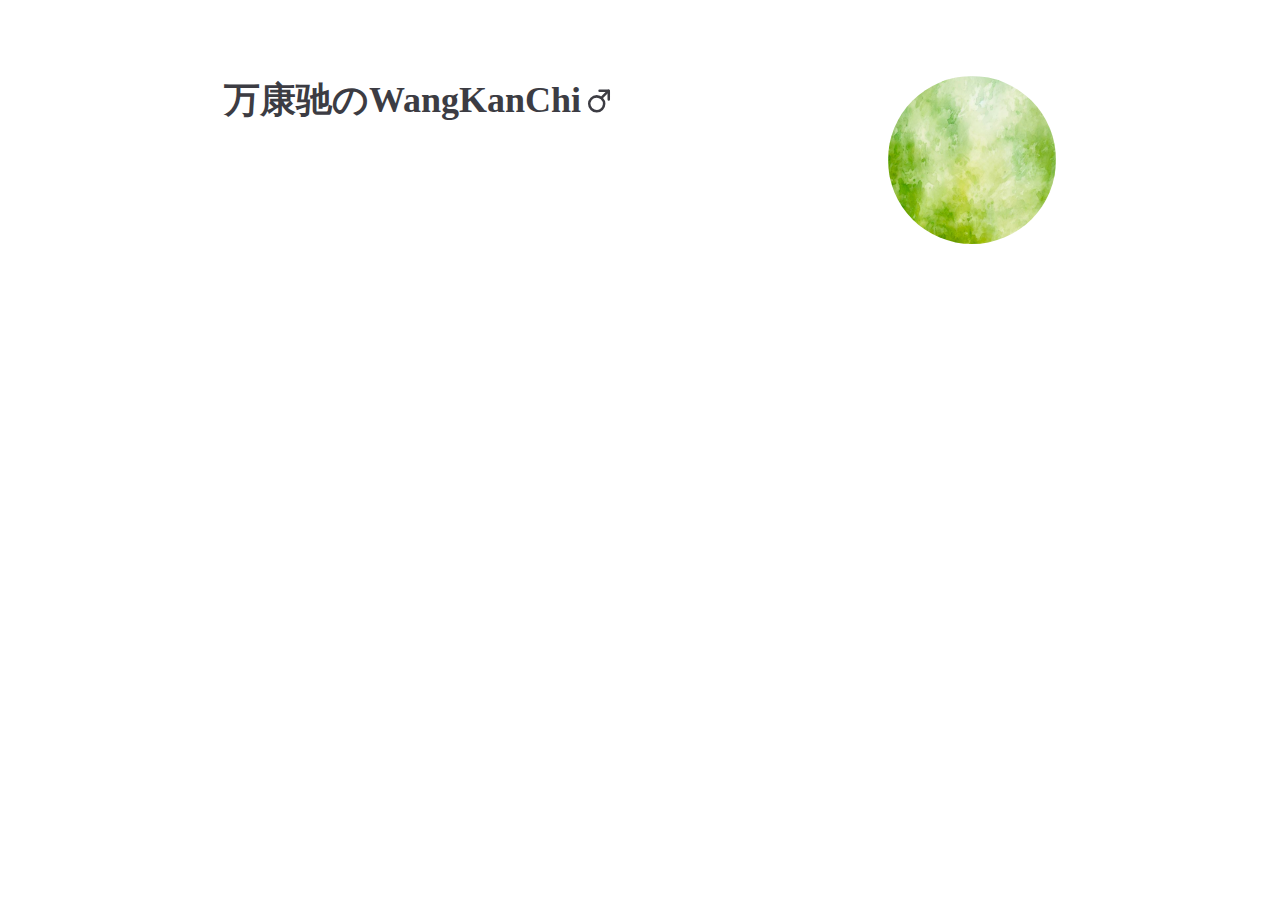
<file: index.html>
<!DOCTYPE html>
<html lang="zh">

<head>
    <meta charset="UTF-8" />
    <meta name="viewport" content="width=device-width, initial-scale=1.0" />
    <title>WangKanChi | 主页 Sink服务</title>
    <link rel="icon" href="/logo.jpg">
    <link rel="stylesheet" type="text/css" href="/css/index.css">
    <meta name="keywords" content="Heiye,黑曳のHeiye,黑曳,zhanghaoyu,张浩宇,WangKanChi">
    <script>

        // 定义函数
        function checkPassword() {
            var correctPassword = "20131112";
            var userPassword = prompt('请输入密码:', '');

            if (userPassword === correctPassword) {
                dg.showModal();
                alert("这疑似与Base64有关？")
            } else {
                alert('密码错误！');
            }
        }

        // 在页面加载完成后绑定事件
        document.addEventListener('DOMContentLoaded', function () {
            var imageLink = document.querySelector('.prince-face a');
            imageLink.addEventListener('click', checkPassword);
        });
    </script>
</head>

<body>
    <div class="prince-website">
        <div class="prince">
            <div class="prince-info">
                <h1>万康驰のWangKanChi<svg t="1697198165553" class="icon" viewBox="0 0 1024 1024" version="1.1"
                        xmlns="http://www.w3.org/2000/svg" p-id="19042" width="28" height="28">
                        <path
                            d="M428.73553074 933.87438531a318.94095493 318.94095493 0 1 1 318.32642559-318.94095492 319.55548425 319.55548425 0 0 1-318.32642559 318.94095493z m0-545.08791302a226.14695811 226.14695811 0 1 0 148.10167666 55.30767983 226.76148825 226.76148825 0 0 0-148.10167666-55.30767983zM868.73885215 501.85995175a46.70426348 46.70426348 0 0 1-46.08973334-43.01708505V182.30446667H533.20559302a46.70426348 46.70426348 0 0 1-46.08973333-46.08973333 46.70426348 46.70426348 0 0 1 46.08973333-46.08973334h335.53325913a46.70426348 46.70426348 0 0 1 46.08973333 46.08973334V458.8428667a46.70426348 46.70426348 0 0 1-46.08973333 43.01708507z"
                            fill="#3c3c43" p-id="19043"></path>
                        <path
                            d="M612.47993475 436.71979526a44.86067386 44.86067386 0 0 1-32.57007824-13.51965509 45.47520319 45.47520319 0 0 1 0-65.1401565l245.8119114-248.88456052a46.08973333 46.08973333 0 0 1 65.1401565 65.1401565l-245.81191142 248.88456052a45.47520319 45.47520319 0 0 1-32.57007823 13.51965509z"
                            fill="#3c3c43" p-id="19044"></path>
                    </svg></h1>
            </div>
            <div class="prince-face">
                <a href="#"><img src="/images/be8c9d67caa6cea5f2363a76f819bf8c.png" alt=""></a>
            </div>
        </div>



        <dialog id="dg" style="border-radius: 10px;position: fixed; 
        width: 30%;
        height: 40%;

        top: 50%;
        left: 50%;
        transform: translate(-50%, -50%); 
        align-items: center; 
        border-width: 1px;">
            <p class="popup_title" style="text-align: center;">5o+Q56S677ya</p>

            <p class="popup_content" style="word-wrap: break-word; line-height: 20px;">5p2l6IeqU2lua+eahOivne+8mgo=</p>
            <p class="popup_content" style="word-wrap: break-word; line-height: 20px;">VGltZSBpcyBydW5uaW5nIG91dCBmb3IgZnJpZW5kc2hpcHMgdG8gbGFzdOKApuKApg==</p>
            <p class="popup_content" style="word-wrap: break-word; line-height: 20px;">SSB3YW50IHRvIGhhdmUgYSBnb29kIHRpbWUgd2l0aCB5b3UgaW4gdGhlIGxhc3QgbWludXRlLi4uLi4u</p>
            <p class="popup_content" style="word-wrap: break-word; line-height: 20px;">U28geW91IGFuZCBJIGFyZSB0aGUgc2FtZSB0eXBlISBJIG9ubHkgaGF2ZSBvbmUgZ29vZCBmcmllbmQgZnJvbSB5b3UsIGFuZCBJIGRvbid0IHdhbnQgdG8gc2F5IGdvb2RieWUgdG8geW91ISDigKbigKY=</p>
            <p class="popup_content" style="word-wrap: break-word;">Thank you, Wan Kangchi! ……</p>
            <br>
            <div class="popup_btn" style=" width: 95%; text-align: center;justify-content: center;">
                <button class="confirmBtn" onclick="dg.close();"
                    style="width: 95%;cursor: pointer; justify-content: center;">确认</button>
            </div>
        </dialog>

        <dialog id="pw" style="border-radius: 10px;position: fixed; 
        width: 30%;
        height: 15%;
        top: 50%;
        left: 50%;
        transform: translate(-50%, -50%); 
        align-items: center; 
        border-width: 1px;">
            <p class="popup_title" style="text-align: center;">请输入密码：</p>
            <input type="password" id="ipd" class="ipd" style="width: 98%; height: auto; font-size: 15px;">
            <br>
            <div class="popup_btn" style=" width: 95%; text-align: center;justify-content: center;">
                <button class="confirmBtn" onclick="dg.close();"
                    style="width: 95%;cursor: pointer; justify-content: center;">确认</button>
            </div>
        </dialog>
    </div>


</body>

</html>
</file>
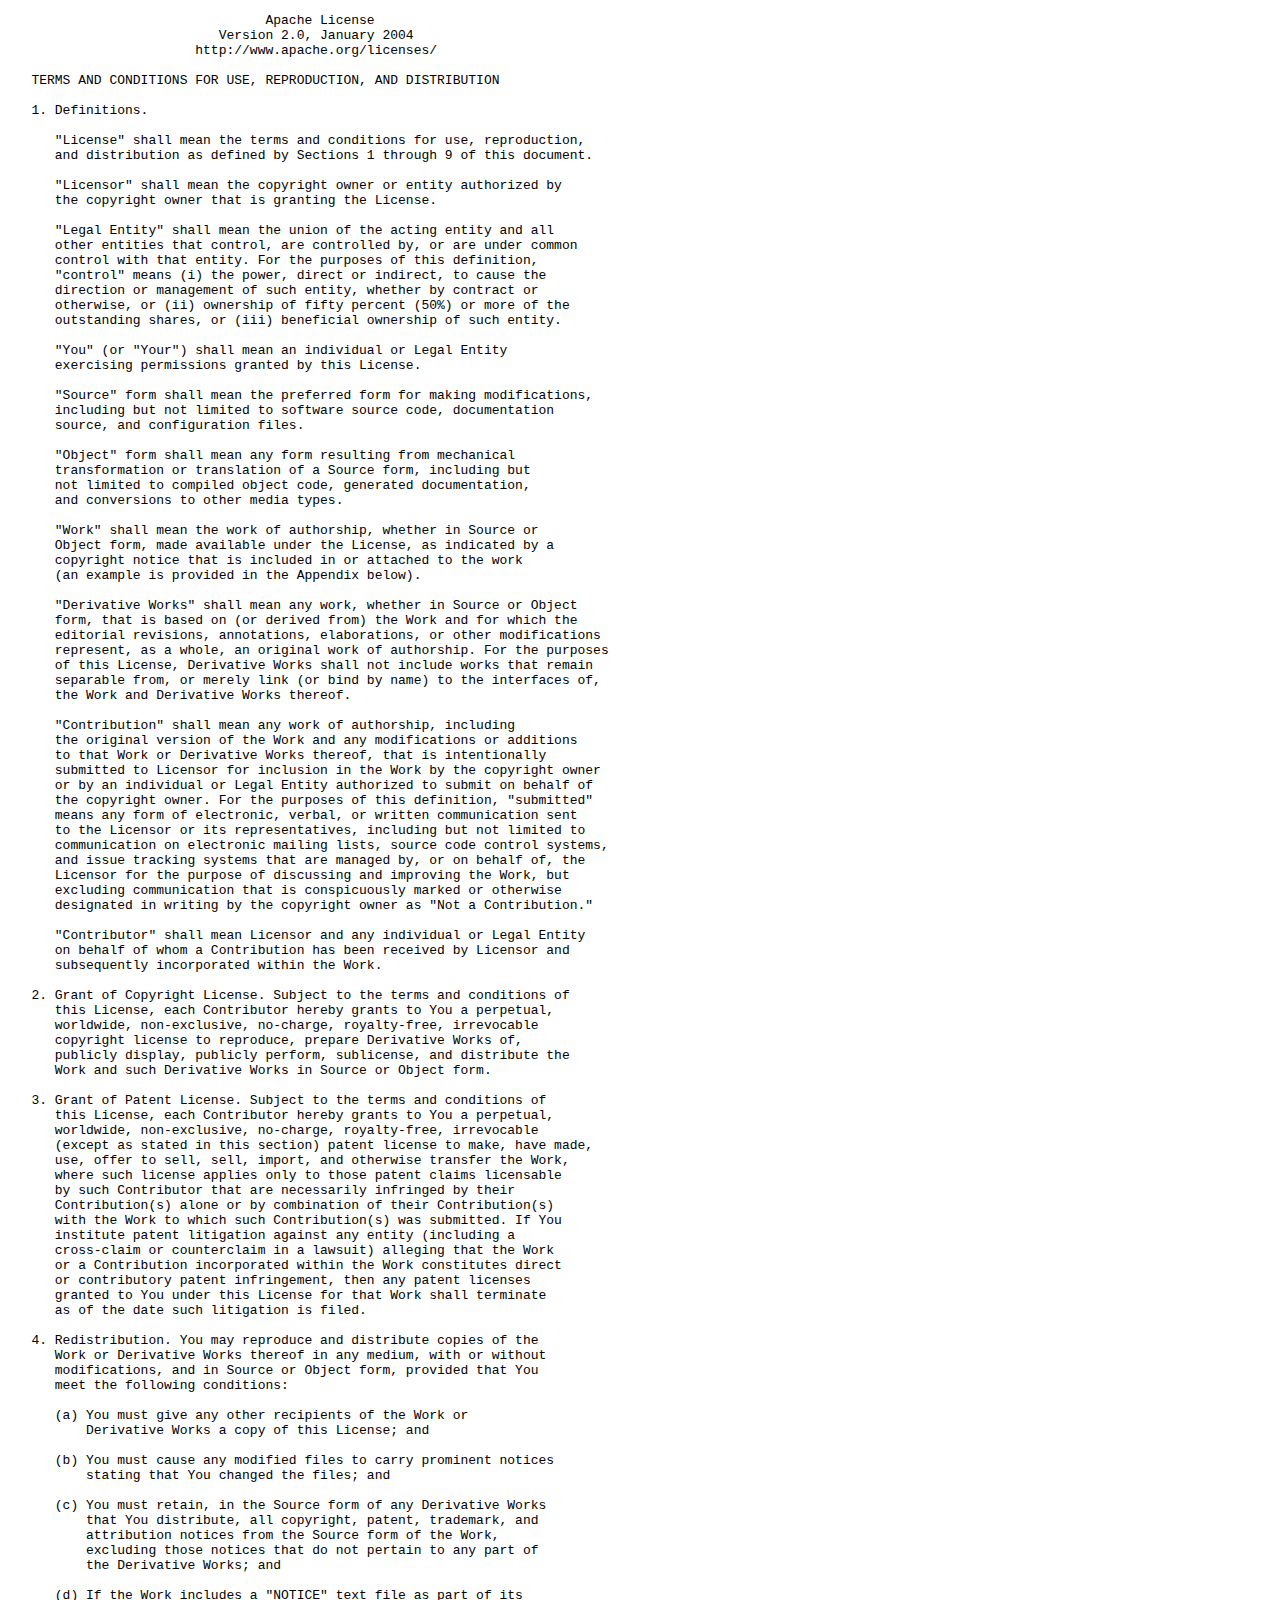
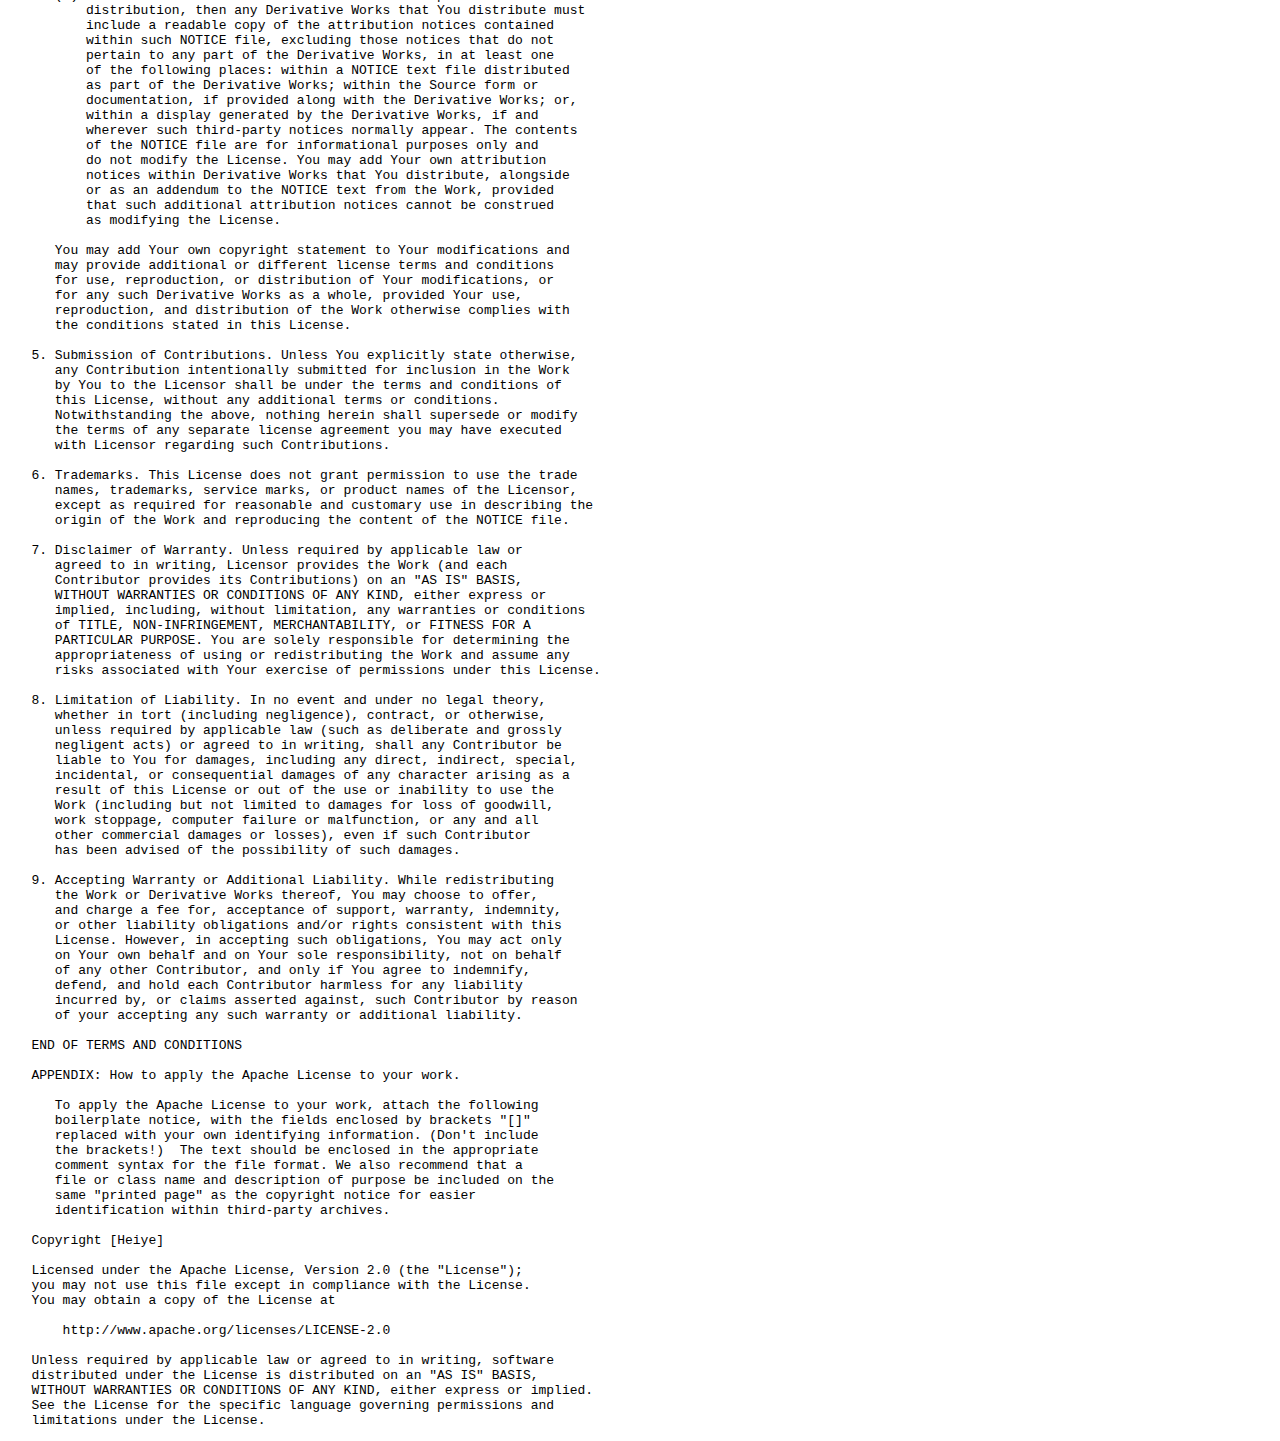
<file: license.html>
<!DOCTYPE html>
<html>
<body>
<pre>
                                 Apache License
                           Version 2.0, January 2004
                        http://www.apache.org/licenses/

   TERMS AND CONDITIONS FOR USE, REPRODUCTION, AND DISTRIBUTION

   1. Definitions.

      "License" shall mean the terms and conditions for use, reproduction,
      and distribution as defined by Sections 1 through 9 of this document.

      "Licensor" shall mean the copyright owner or entity authorized by
      the copyright owner that is granting the License.

      "Legal Entity" shall mean the union of the acting entity and all
      other entities that control, are controlled by, or are under common
      control with that entity. For the purposes of this definition,
      "control" means (i) the power, direct or indirect, to cause the
      direction or management of such entity, whether by contract or
      otherwise, or (ii) ownership of fifty percent (50%) or more of the
      outstanding shares, or (iii) beneficial ownership of such entity.

      "You" (or "Your") shall mean an individual or Legal Entity
      exercising permissions granted by this License.

      "Source" form shall mean the preferred form for making modifications,
      including but not limited to software source code, documentation
      source, and configuration files.

      "Object" form shall mean any form resulting from mechanical
      transformation or translation of a Source form, including but
      not limited to compiled object code, generated documentation,
      and conversions to other media types.

      "Work" shall mean the work of authorship, whether in Source or
      Object form, made available under the License, as indicated by a
      copyright notice that is included in or attached to the work
      (an example is provided in the Appendix below).

      "Derivative Works" shall mean any work, whether in Source or Object
      form, that is based on (or derived from) the Work and for which the
      editorial revisions, annotations, elaborations, or other modifications
      represent, as a whole, an original work of authorship. For the purposes
      of this License, Derivative Works shall not include works that remain
      separable from, or merely link (or bind by name) to the interfaces of,
      the Work and Derivative Works thereof.

      "Contribution" shall mean any work of authorship, including
      the original version of the Work and any modifications or additions
      to that Work or Derivative Works thereof, that is intentionally
      submitted to Licensor for inclusion in the Work by the copyright owner
      or by an individual or Legal Entity authorized to submit on behalf of
      the copyright owner. For the purposes of this definition, "submitted"
      means any form of electronic, verbal, or written communication sent
      to the Licensor or its representatives, including but not limited to
      communication on electronic mailing lists, source code control systems,
      and issue tracking systems that are managed by, or on behalf of, the
      Licensor for the purpose of discussing and improving the Work, but
      excluding communication that is conspicuously marked or otherwise
      designated in writing by the copyright owner as "Not a Contribution."

      "Contributor" shall mean Licensor and any individual or Legal Entity
      on behalf of whom a Contribution has been received by Licensor and
      subsequently incorporated within the Work.

   2. Grant of Copyright License. Subject to the terms and conditions of
      this License, each Contributor hereby grants to You a perpetual,
      worldwide, non-exclusive, no-charge, royalty-free, irrevocable
      copyright license to reproduce, prepare Derivative Works of,
      publicly display, publicly perform, sublicense, and distribute the
      Work and such Derivative Works in Source or Object form.

   3. Grant of Patent License. Subject to the terms and conditions of
      this License, each Contributor hereby grants to You a perpetual,
      worldwide, non-exclusive, no-charge, royalty-free, irrevocable
      (except as stated in this section) patent license to make, have made,
      use, offer to sell, sell, import, and otherwise transfer the Work,
      where such license applies only to those patent claims licensable
      by such Contributor that are necessarily infringed by their
      Contribution(s) alone or by combination of their Contribution(s)
      with the Work to which such Contribution(s) was submitted. If You
      institute patent litigation against any entity (including a
      cross-claim or counterclaim in a lawsuit) alleging that the Work
      or a Contribution incorporated within the Work constitutes direct
      or contributory patent infringement, then any patent licenses
      granted to You under this License for that Work shall terminate
      as of the date such litigation is filed.

   4. Redistribution. You may reproduce and distribute copies of the
      Work or Derivative Works thereof in any medium, with or without
      modifications, and in Source or Object form, provided that You
      meet the following conditions:

      (a) You must give any other recipients of the Work or
          Derivative Works a copy of this License; and

      (b) You must cause any modified files to carry prominent notices
          stating that You changed the files; and

      (c) You must retain, in the Source form of any Derivative Works
          that You distribute, all copyright, patent, trademark, and
          attribution notices from the Source form of the Work,
          excluding those notices that do not pertain to any part of
          the Derivative Works; and

      (d) If the Work includes a "NOTICE" text file as part of its
          distribution, then any Derivative Works that You distribute must
          include a readable copy of the attribution notices contained
          within such NOTICE file, excluding those notices that do not
          pertain to any part of the Derivative Works, in at least one
          of the following places: within a NOTICE text file distributed
          as part of the Derivative Works; within the Source form or
          documentation, if provided along with the Derivative Works; or,
          within a display generated by the Derivative Works, if and
          wherever such third-party notices normally appear. The contents
          of the NOTICE file are for informational purposes only and
          do not modify the License. You may add Your own attribution
          notices within Derivative Works that You distribute, alongside
          or as an addendum to the NOTICE text from the Work, provided
          that such additional attribution notices cannot be construed
          as modifying the License.

      You may add Your own copyright statement to Your modifications and
      may provide additional or different license terms and conditions
      for use, reproduction, or distribution of Your modifications, or
      for any such Derivative Works as a whole, provided Your use,
      reproduction, and distribution of the Work otherwise complies with
      the conditions stated in this License.

   5. Submission of Contributions. Unless You explicitly state otherwise,
      any Contribution intentionally submitted for inclusion in the Work
      by You to the Licensor shall be under the terms and conditions of
      this License, without any additional terms or conditions.
      Notwithstanding the above, nothing herein shall supersede or modify
      the terms of any separate license agreement you may have executed
      with Licensor regarding such Contributions.

   6. Trademarks. This License does not grant permission to use the trade
      names, trademarks, service marks, or product names of the Licensor,
      except as required for reasonable and customary use in describing the
      origin of the Work and reproducing the content of the NOTICE file.

   7. Disclaimer of Warranty. Unless required by applicable law or
      agreed to in writing, Licensor provides the Work (and each
      Contributor provides its Contributions) on an "AS IS" BASIS,
      WITHOUT WARRANTIES OR CONDITIONS OF ANY KIND, either express or
      implied, including, without limitation, any warranties or conditions
      of TITLE, NON-INFRINGEMENT, MERCHANTABILITY, or FITNESS FOR A
      PARTICULAR PURPOSE. You are solely responsible for determining the
      appropriateness of using or redistributing the Work and assume any
      risks associated with Your exercise of permissions under this License.

   8. Limitation of Liability. In no event and under no legal theory,
      whether in tort (including negligence), contract, or otherwise,
      unless required by applicable law (such as deliberate and grossly
      negligent acts) or agreed to in writing, shall any Contributor be
      liable to You for damages, including any direct, indirect, special,
      incidental, or consequential damages of any character arising as a
      result of this License or out of the use or inability to use the
      Work (including but not limited to damages for loss of goodwill,
      work stoppage, computer failure or malfunction, or any and all
      other commercial damages or losses), even if such Contributor
      has been advised of the possibility of such damages.

   9. Accepting Warranty or Additional Liability. While redistributing
      the Work or Derivative Works thereof, You may choose to offer,
      and charge a fee for, acceptance of support, warranty, indemnity,
      or other liability obligations and/or rights consistent with this
      License. However, in accepting such obligations, You may act only
      on Your own behalf and on Your sole responsibility, not on behalf
      of any other Contributor, and only if You agree to indemnify,
      defend, and hold each Contributor harmless for any liability
      incurred by, or claims asserted against, such Contributor by reason
      of your accepting any such warranty or additional liability.

   END OF TERMS AND CONDITIONS

   APPENDIX: How to apply the Apache License to your work.

      To apply the Apache License to your work, attach the following
      boilerplate notice, with the fields enclosed by brackets "[]"
      replaced with your own identifying information. (Don't include
      the brackets!)  The text should be enclosed in the appropriate
      comment syntax for the file format. We also recommend that a
      file or class name and description of purpose be included on the
      same "printed page" as the copyright notice for easier
      identification within third-party archives.

   Copyright [Heiye]

   Licensed under the Apache License, Version 2.0 (the "License");
   you may not use this file except in compliance with the License.
   You may obtain a copy of the License at

       http://www.apache.org/licenses/LICENSE-2.0

   Unless required by applicable law or agreed to in writing, software
   distributed under the License is distributed on an "AS IS" BASIS,
   WITHOUT WARRANTIES OR CONDITIONS OF ANY KIND, either express or implied.
   See the License for the specific language governing permissions and
   limitations under the License.
</pre>

</body>
</html>
</file>
<file: css/index.css>
* {
    margin: 0;
    padding: 0;
    box-sizing: border-box;
}

#overlay {
    position: fixed;
    left: 0px;
    top: 0px;
    width: 100%;
    height: 100%;
    font-size: 16px;
    background-color: rgba(0, 0, 0, 0.5);
    display: none;
}

/* 弹出框主体 */
.popup {
    background-color: #ffffff;
    max-width: 400px;
    min-width: 200px;
    height: 240px;
    border-radius: 5px;
    margin: 100px auto;
    text-align: center;
}

/* 弹出框的标题 */
.popup_title {
    height: 60px;
    line-height: 60px;
    border-bottom: solid 1px #cccccc;
}

/* 弹出框的内容 */
.popup_content {
    height: 50px;
    line-height: 50px;
    padding: 15px 20px;
}

/* 弹出框的按钮栏 */
.popup_btn {
    padding-bottom: 10px;
}

/* 弹出框的按钮 */
.popup_btn button {
    color: #ffffff;
    width: 40%;
    height: 40px;
    cursor: pointer;
    border: solid 1px #cccccc;
    border-radius: 5px;
    margin: 5px 10px;
    background-color: #337ab7;
}

@media screen and (max-width: 640px) {
    .prince-website {
        width: 88%;
        margin: 0 auto;
        display: flex;
        flex-direction: column;
        align-items: center;
    }

    .prince-website .prince {
        display: flex;
        flex-direction: column-reverse;
        justify-content: space-between;
        align-items: center;
        margin: 80px 0 60px;
        width: 70%;
    }

    .prince-website .prince .prince-info {
        display: flex;
        flex-direction: column;
        align-items: center;
    }

    .prince-website .prince .prince-info h1 {
        font-size: 36px;
        color: rgba(60, 60, 67);
        display: flex;
        align-items: center;
        margin-top: 30px;
    }

    .prince-website .prince .prince-info h1 svg {
        margin-left: 4px;
    }

    .prince-website .prince .prince-info p {
        margin-top: 18px;
        font-size: 16px;
        color: #37a272;
        width: 380px;
        height: 24px;
        text-align: center;
    }

    .prince-website .prince .prince-info p::after {
        content: '_';
        margin-left: 2px;
        animation: print 1s infinite;
    }

    .prince-website .prince .prince-info .prince-btns {
        margin-top: 38px;
    }

    .prince-website .prince .prince-info .prince-btns button {
        padding: 10px 22px;
        border-radius: 980px;
        border: none;
        margin-right: 10px;
        cursor: pointer;
        font-size: 14px;
        background: #ebebef;
        color: #3c3c43;
        transition: background 0.2s;
    }

    .prince-website .prince .prince-info .prince-btns button:hover {
        background: #e4e4e9;
    }

    .prince-website .prince .prince-info .prince-btns .support {
        background-color: #f4a95b;
        color: #fff;
    }

    .prince-website .prince .prince-info .prince-btns .support:hover {
        background-color: #f5b068;
    }

    @keyframes print {
        0% {
            opacity: 0;
        }

        70% {
            opacity: 0;
        }

        75% {
            opacity: 0.95;
        }

        100% {
            opacity: 1;
        }
    }

    .prince-website .prince .prince-face img {
        max-height: 140px;
        border-radius: 200px;
    }

    .prince-website .details {
        color: #3c3c43;
    }

    .prince-website .details p {
        margin: 12px 0;
        line-height: 30px;
        font-size: 14px;
    }

    .prince-website .details p i {
        margin: 0 3px;
        background-color: #eff0f3;
        color: #f4a95b;
        font-style: normal;
        padding: 2px 6px;
        font-size: 13px;
        border-radius: 4px;
    }

    .prince-website .details p a {
        margin: 0 2px;
        color: #37a272;
        font-style: normal;
        font-size: 13px;
        border-radius: 4px;
    }

    .prince-website .details p .important {
        margin: 0 3px;
        background-color: #eff0f3;
        color: #37a272;
        font-style: normal;
        padding: 2px 6px;
        font-size: 13px;
        border-radius: 4px;
    }

    .prince-website .app {
        width: 100%;
        display: flex;
        flex-wrap: wrap;
        margin-top: 24px;
        margin-bottom: 100px;
    }

    .prince-website .app .container {
        width: 100%;
        text-decoration: none;
        margin-bottom: 20px;
    }

    .prince-website .app .container .wrap {
        background-color: #f6f6f7;
        display: flex;
        flex-direction: column;
        flex-wrap: wrap;
        align-content: flex-start;
        border-radius: 12px;
        padding: 24px;
        transition: box-shadow 0.15s;
    }

    .prince-website .app .container .wrap .icon {
        width: 48px;
        height: 48px;
        background-color: #e7e8ec;
        display: flex;
        align-items: center;
        justify-content: center;
        font-size: 24px;
        border-radius: 6px;
        margin-bottom: 20px;
    }

    .prince-website .app .container .wrap .info .title {
        color: #3c3c43;
        line-height: 24px;
        font-size: 16px;
        font-weight: 600;
    }

    .prince-website .app .container .wrap .info .info {
        display: inline-block;
        color: #65656a;
        flex-grow: 1;
        direction: ltr;
        padding-top: 8px;
        line-height: 24px;
        font-size: 14px;
        font-weight: 500;
        overflow-wrap: break-word;
        text-rendering: optimizeLegibility;
    }

    .prince-website .app .container .wrap:hover {
        box-shadow: 0 0 0 1px inset #37a272;
    }
}

@media screen and (min-width: 640px) and (max-width: 959px) {
    .prince-website {
        width: 85%;
        margin: 0 auto;
        display: flex;
        flex-direction: column;
        align-items: center;
    }

    .prince-website .prince {
        display: flex;
        flex-direction: column-reverse;
        justify-content: space-between;
        align-items: center;
        margin: 100px 0 60px;
        width: 50%;
    }

    .prince-website .prince .prince-info {
        display: flex;
        flex-direction: column;
        align-items: center;
    }

    .prince-website .prince .prince-info h1 {
        font-size: 36px;
        color: rgba(60, 60, 67);
        display: flex;
        align-items: center;
        margin-top: 30px;
    }

    .prince-website .prince .prince-info h1 svg {
        margin-left: 4px;
    }

    .prince-website .prince .prince-info p {
        margin-top: 18px;
        font-size: 18px;
        color: #37a272;
        width: 380px;
        text-align: center;
    }

    .prince-website .prince .prince-info p::after {
        content: '_';
        margin-left: 2px;
        animation: print 1s infinite;
    }

    .prince-website .prince .prince-info .prince-btns {
        margin-top: 38px;
    }

    .prince-website .prince .prince-info .prince-btns button {
        padding: 10px 22px;
        border-radius: 980px;
        border: none;
        margin-right: 6px;
        cursor: pointer;
        font-size: 14px;
        background: #ebebef;
        color: #3c3c43;
        transition: background 0.2s;
    }

    .prince-website .prince .prince-info .prince-btns button:hover {
        background: #e4e4e9;
    }

    .prince-website .prince .prince-info .prince-btns .support {
        background-color: #f4a95b;
        color: #fff;
    }

    .prince-website .prince .prince-info .prince-btns .support:hover {
        background-color: #f5b068;
    }

    @keyframes print {
        0% {
            opacity: 0;
        }

        70% {
            opacity: 0;
        }

        75% {
            opacity: 0.95;
        }

        100% {
            opacity: 1;
        }
    }

    .prince-website .prince .prince-face img {
        height: 140px;
        border-radius: 200px;
    }

    .prince-website .details {
        color: #3c3c43;
    }

    .prince-website .details p {
        margin: 12px 0;
        line-height: 30px;
        font-size: 14px;
    }

    .prince-website .details p i {
        margin: 0 3px;
        background-color: #eff0f3;
        color: #f4a95b;
        font-style: normal;
        padding: 2px 6px;
        font-size: 13px;
        border-radius: 4px;
    }

    .prince-website .details p a {
        margin: 0 2px;
        color: #37a272;
        font-style: normal;
        font-size: 13px;
        border-radius: 4px;
    }

    .prince-website .details p .important {
        margin: 0 3px;
        background-color: #eff0f3;
        color: #37a272;
        font-style: normal;
        padding: 2px 6px;
        font-size: 13px;
        border-radius: 4px;
    }

    .prince-website .app {
        width: 100%;
        display: flex;
        flex-wrap: wrap;
        margin-top: 24px;
        margin-bottom: 100px;
    }

    .prince-website .app .container {
        width: 50%;
        padding-right: 15px;
        display: flex;
        text-decoration: none;
        margin-bottom: 20px;
    }

    .prince-website .app .container:nth-child(2n) {
        padding-right: 0;
    }

    .prince-website .app .container .wrap {
        background-color: #f6f6f7;
        display: flex;
        flex-wrap: wrap;
        align-content: flex-start;
        border-radius: 12px;
        padding: 24px;
        transition: box-shadow 0.15s;
    }

    .prince-website .app .container .wrap .icon {
        width: 48px;
        height: 48px;
        background-color: #e7e8ec;
        display: flex;
        align-items: center;
        justify-content: center;
        font-size: 24px;
        border-radius: 6px;
        margin-bottom: 20px;
    }

    .prince-website .app .container .wrap .info .title {
        color: #3c3c43;
        line-height: 24px;
        font-size: 16px;
        font-weight: 600;
    }

    .prince-website .app .container .wrap .info .info {
        display: inline-block;
        color: #65656a;
        flex-grow: 1;
        direction: ltr;
        padding-top: 8px;
        line-height: 24px;
        font-size: 14px;
        font-weight: 500;
        overflow-wrap: break-word;
        text-rendering: optimizeLegibility;
    }

    .prince-website .app .container .wrap:hover {
        box-shadow: 0 0 0 1px inset #37a272;
    }
}


@media screen and (min-width: 960px) {
    .prince-website {
        width: 65%;
        margin: 0 auto;
        display: flex;
        flex-direction: column;
        align-items: center;
    }

    .prince-website .prince {
        display: flex;
        justify-content: space-between;
        margin: 76px 0 5px;
        width: 100%;
    }

    .prince-website .prince .prince-info h1 {
        font-size: 36px;
        color: rgba(60, 60, 67);
        display: flex;
        align-items: center;
    }

    .prince-website .prince .prince-info h1 svg {
        margin-left: 4px;
    }

    .prince-website .prince .prince-info p {
        margin-top: 24px;
        font-size: 18px;
        color: #37a272;
    }

    .prince-website .prince .prince-info p::after {
        content: '_';
        margin-left: 2px;
        animation: print 1s infinite;
    }

    .prince-website .prince .prince-info .prince-btns {
        margin-top: 32px;
    }

    .prince-website .prince .prince-info .prince-btns button {
        padding: 10px 22px;
        border-radius: 980px;
        border: none;
        margin-right: 6px;
        cursor: pointer;
        font-size: 14px;
        background: #ebebef;
        color: #3c3c43;
        transition: all 0.2s;
    }

    .prince-website .prince .prince-info .prince-btns button:hover {
        background: #e4e4e9;
    }

    .prince-website .prince .prince-info .prince-btns .support {
        background-color: #f4a95b;
        color: #fff;
    }

    .prince-website .prince .prince-info .prince-btns .support:hover {
        background-color: #f5b068;
    }

    @keyframes print {
        0% {
            opacity: 0;
        }

        70% {
            opacity: 0;
        }

        75% {
            opacity: 0.95;
        }

        100% {
            opacity: 1;
        }
    }

    .prince-website .prince .prince-face img {
        width: 168px;
        border-radius: 200px;
    }

    .prince-website .details {
        color: #3c3c43;
    }

    .prince-website .details p {
        margin: 12px 0;
        line-height: 30px;
        font-size: 14px;
    }

    .prince-website .details p i {
        margin: 0 3px;
        background-color: #eff0f3;
        color: #f4a95b;
        font-style: normal;
        padding: 2px 6px;
        font-size: 13px;
        border-radius: 4px;
    }

    .prince-website .details p a {
        margin: 0 2px;
        color: #37a272;
        font-style: normal;
        font-size: 13px;
        border-radius: 4px;
    }

    .prince-website .details p .important {
        margin: 0 3px;
        background-color: #eff0f3;
        color: #37a272;
        font-style: normal;
        padding: 2px 6px;
        font-size: 13px;
        border-radius: 4px;
    }

    .prince-website .app {
        width: 100%;
        display: flex;
        flex-wrap: wrap;
        margin-top: 24px;
        margin-bottom: 100px;
    }

    .prince-website .app .container {
        flex: 1;
        padding-right: 15px;
        display: flex;
        text-decoration: none;
    }

    .prince-website .app .container:last-child {
        padding-right: 0;
    }

    .prince-website .app .container .wrap {
        background-color: #f6f6f7;
        border-radius: 12px;
        padding: 24px;
        transition: box-shadow 0.15s;
    }

    .prince-website .app .container .wrap .icon {
        width: 48px;
        height: 48px;
        background-color: #e7e8ec;
        display: flex;
        align-items: center;
        justify-content: center;
        font-size: 24px;
        border-radius: 6px;
        margin-bottom: 20px;
    }

    .prince-website .app .container .wrap .info .title {
        color: #3c3c43;
        line-height: 24px;
        font-size: 16px;
        font-weight: 600;
    }

    .prince-website .app .container .wrap .info .info {
        display: inline-block;
        color: #65656a;
        flex-grow: 1;
        direction: ltr;
        padding-top: 8px;
        line-height: 24px;
        font-size: 14px;
        font-weight: 500;
        overflow-wrap: break-word;
        text-rendering: optimizeLegibility;
    }

    .prince-website .app .container .wrap:hover {
        box-shadow: 0 0 0 1px inset #37a272;
    }
}

.dia {
    border-color: #ccc;
    border-radius: 5%;
    text-align: center;
}

.buttonyes {
    background-color: #4CAF50;
    /* 绿色 */
    border: none;
    color: white;
    padding: 15px 32px;
    text-align: center;
    text-decoration: none;
    display: inline-block;
    font-size: 16px;
    border-radius: 30px;
    /* 设置所有角的圆角半径为10px */
}
</file>
